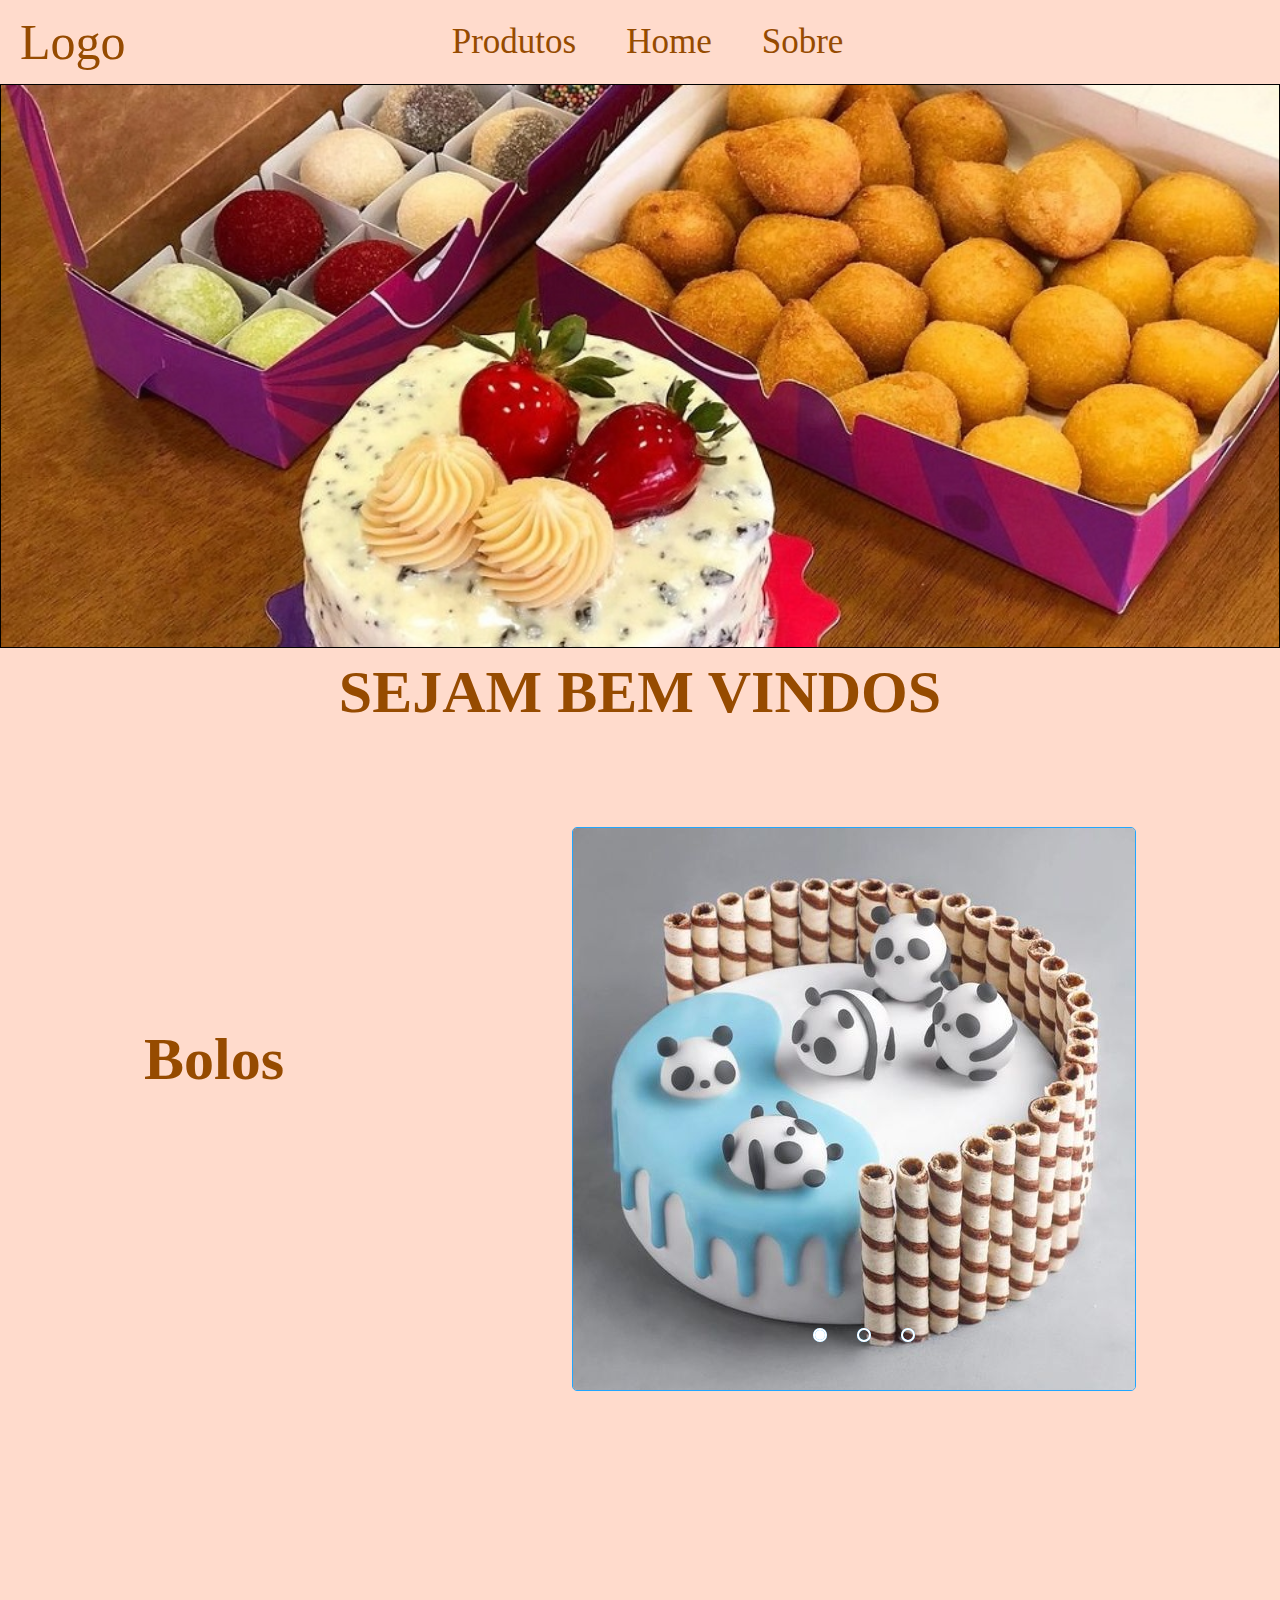
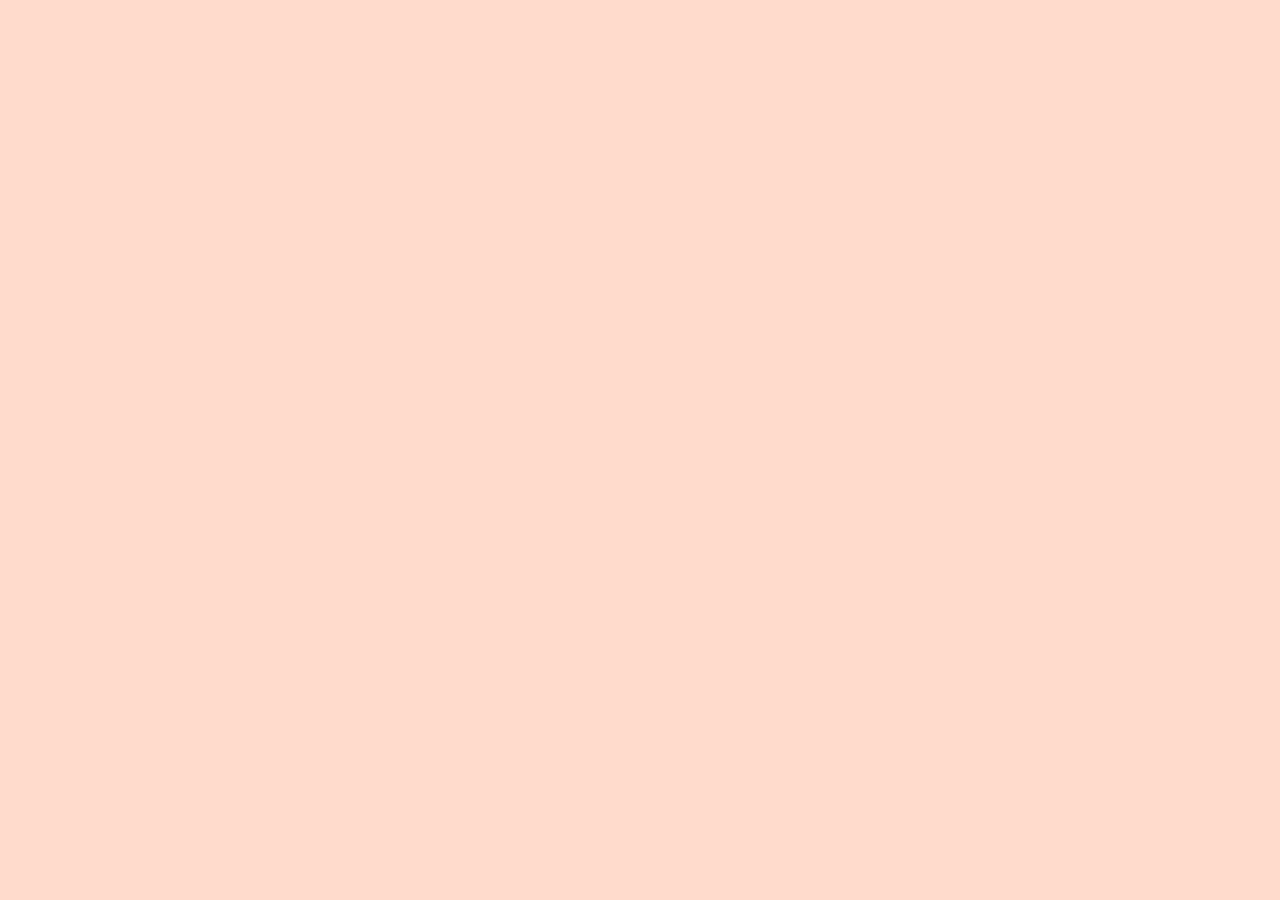
<file: paginas/home/index.html>
<!DOCTYPE html>
<html lang="en">
<head>
    <meta charset="UTF-8">
    <meta name="viewport" content="width=device-width, initial-scale=1.0">
    <link rel="stylesheet" href="style.css">
    <title>Home</title>
</head>
<body>
    <header>
        <div class="logo">Logo</div>
        <div class="nav-links">
            <a href="#">Produtos</a>
            <a href="#">Home</a>
            <a href="#">Sobre</a>
        </div>
        <div class="empty-space"></div>
    </header>

    <div class="destaques">
        <img src="assets/destaques.jpg" alt="uma imagem com um bolo, docinhos e salgados">
    </div>
    <div class="titulo-apresentacao">
        <h2>SEJAM BEM VINDOS</h2>
    </div>
    <section class="carrossel">
        <div class="texto-carrosel">
            <h2>Bolos</h2>
        </div>
        <div class="slider">
            <div class="slides">
                <!-- radio button -->
                 <input type="radio" name="radio-btn" id="radio1">
                 <input type="radio" name="radio-btn" id="radio2">
                 <input type="radio" name="radio-btn" id="radio3">
                <!-- fim radio button -->
                <!-- slide image -->
                 <div class="slide first">
                    <img src="assets/bolo-4.jpg" alt="">
                 </div>
                 <div class="slide">
                    <img src="assets/bolo-5.jpg" alt="">
                 </div>
                 <div class="slide">
                    <img src="assets/bolo-6.jpg" alt="">
                 </div>
                 <!-- fim slide image -->
                  <!-- navigation auto -->
                <div class="navigation-auto">
                    <div class="auto-btn1"></div>
                    <div class="auto-btn2"></div>
                    <div class="auto-btn3"></div>
                </div>

                <div class="manual-navigation">
                    <label for="radio1" class="manual-btn"></label>
                    <label for="radio2" class="manual-btn"></label>
                    <label for="radio3" class="manual-btn"></label>
                </div>
            </div>
        </div>
    </section>




    <script src="script.js"></script>
</body>
</html>
</file>
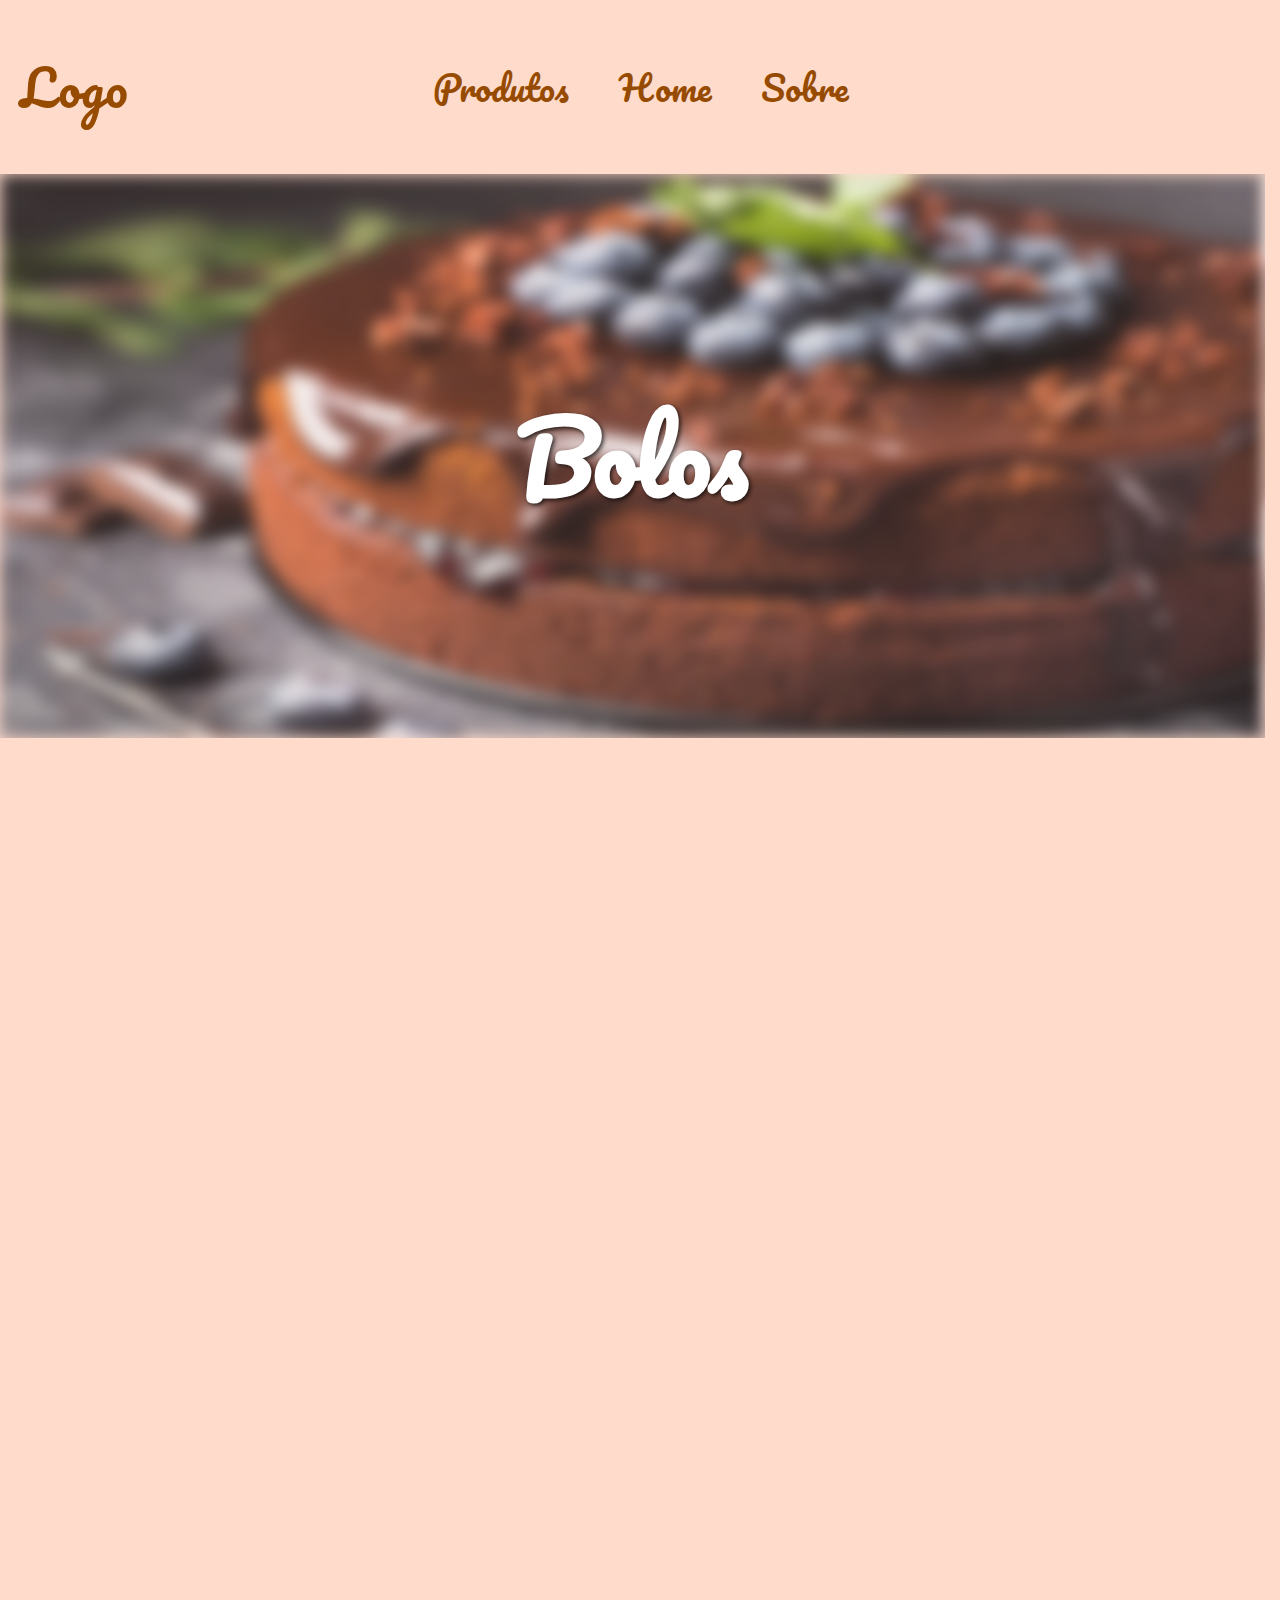
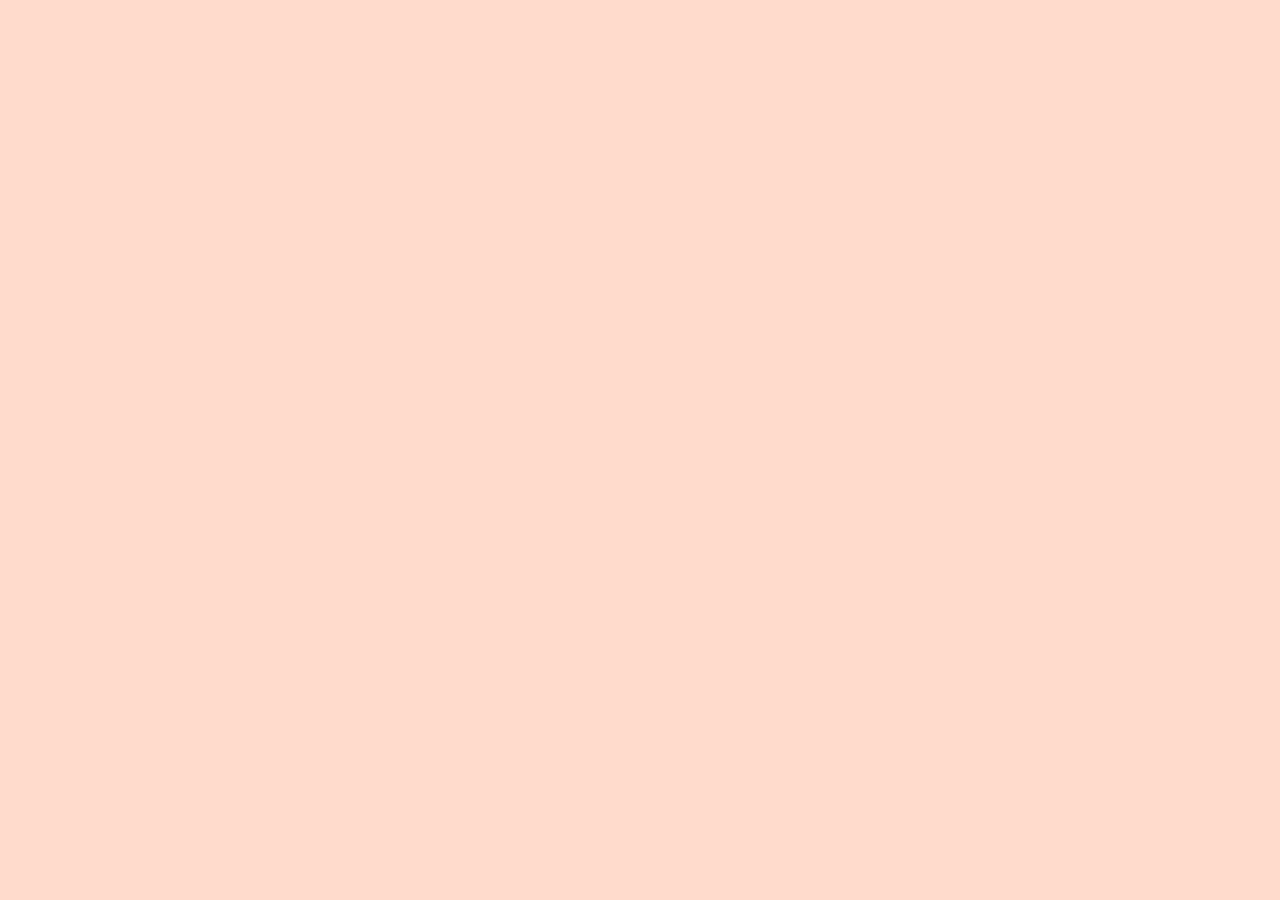
<file: paginas/produtos/bolos/bolos.html>
<!DOCTYPE html>
<html lang="en">
<head>
    <meta charset="UTF-8">
    <meta name="viewport" content="width=device-width, initial-scale=1.0">
    <title>Document</title>
    <link rel="stylesheet" href="style.css">
    <link href="https://fonts.googleapis.com/css2?family=Dancing+Script&family=Montserrat&family=Pacifico&family=Playfair+Display&family=Raleway&display=swap" rel="stylesheet">

</head>
<body>
    <header>
        <div class="logo">Logo</div>
        <div class="nav-links">
            <a href="#">Produtos</a>
            <a href="#">Home</a>
            <a href="#">Sobre</a>
        </div>
        <div class="empty-space"></div>
        
    </header>
    <div class="carousel">
        <div class="carousel-inner">
            <div class="carousel-item active">
                <img src="assets/bolo1.webp" alt="Slide 1">
            </div>
            <div class="carousel-item">
                <img src="assets/bolo2.webp" alt="Slide 2">
            </div>
            <div class="carousel-item">
                <img src="assets/bolo3.jpg" alt="Slide 3">
            </div>
        </div>
        <div class="carousel-text">
            <h1>Bolos</h1>
        </div>
    </div>

</body>
</html>
</file>
<file: paginas/home/style.css>
*{
    box-sizing: border-box;
    margin: 0;
    padding: 0;
}
body {
    margin: 0;
    padding: 0;
    font-family: 'Pacifico', cursive;
    color: #964b00;
    background-color: #FFDBCC;
    font-size: 40px;
    height: 2500px;

}

header {
    display: flex;
    justify-content: space-between;
    align-items: center;
    background-color: #FFDBCC;
    padding: 10px 20px;
    height: 84px;
}

.logo {
    flex: 1;
    font-size: 50px;
}
.nav-links {
    flex: 1;
    display: flex;
    text-align: center;
    margin-left: 15px;
    justify-content: center;
}
.nav-links a {
    margin: 0 25px;
    text-decoration: none;
    color: #964b00;
    font-size: 35px;
}

.nav-links a:hover{
    color: #d36a01;
}

.empty-space {
    flex: 1;
}

.destaques img{
    width: 100%;
    height: 564px;
    overflow: hidden;
    border: 1px solid black;
}

.titulo-apresentacao{
    display: flex;
    justify-content: center;
}

.carrossel{
    display: flex;
    align-items: center;
    justify-content: space-around;
}

/* CARROSSEL */

.slider{
    margin-top: 100px;
    width: 564px;
    height: 564px;
    overflow: hidden;
    border-radius: 5px;
    border: 1px solid #20a6ff;
}

.slides{
    width: 400%;
    height: 400px;
    display: flex;
}

.slides input{
    display: none;
}

.slide{
    width: 25%;
    position: relative;
    transition: 2s;
}

.slide img{
    width: 564px;
}

.manual-navigation{
    position: absolute;
    width: 582px;
    margin-top: 500px;
    display: flex;
    justify-content: center;
}

.manual-btn{
    align-items: end;
    border: 2px solid #fff;
    padding: 5px;
    border-radius: 10px;
    cursor: pointer;
    transition: 1s;
}

.manual-btn:not(:last-child){
    margin-right: 30px;
}

.manual-btn:hover{
    background-color: #fff;
}

#radio1:checked ~ .first{
    margin-left: 0;
}

#radio2:checked ~ .first{
    margin-left: -25%;
}

#radio3:checked ~ .first{
    margin-left: -50%;
}

.navigation-auto div{
    border: 2px solid #20a6ff;
    padding: 5px;
    border-radius: 10px;
    cursor: pointer;
    transition: 1s;
}

.navigation-auto{
    position: absolute;
    width: 582px;
    margin-top: 500px;
    display: flex;
    justify-content: center;
}

.navigation-auto div:not(:last-child){
    margin-right: 30px;
}

#radio1:checked ~ .navigation-auto .auto-btn1{
    background-color: #fff;
}

#radio2:checked ~ .navigation-auto .auto-btn2{
    background-color: #fff;
}

#radio3:checked ~ .navigation-auto .auto-btn3{
    background-color: #fff;
}
</file>
<file: paginas/produtos/bolos/style.css>
body {
    margin: 0;
    padding: 0;
    font-family: 'Pacifico', cursive;
    color: #964b00;
    background-color: #FFDBCC;
    font-size: 40px;
    height: 2500px;

}
header {
    display: flex;
    justify-content: space-between;
    align-items: center;
    background-color: #FFDBCC;
    padding: 10px 20px;
    height: 154px;
}
.logo {
    flex: 1;
    font-size: 50px;
}
.nav-links {
    flex: 1;
    display: flex;
    text-align: center;
    margin-left: 15px;
    justify-content: center;
}
.nav-links a {
    margin: 0 25px;
    text-decoration: none;
    color: #964b00;
    font-size: 35px;
}

.nav-links a:hover{
    color: #d36a01;
}
.empty-space {
    flex: 1;
}

.carousel {
    position: relative;
    width: 100%;
    height: 564px;
    overflow: hidden;
}

.carousel-inner {
    display: flex;
    width: 100%;
    animation: slide 15s infinite;
}

.carousel-item {
    width: 100%;
    flex-shrink: 0;
}

.carousel-item img {
    width: 100%; /* A imagem ocupa 100% da largura do slide */
    height: 564PX; /* A altura da imagem será 100% da altura do container */
    filter: blur(8px); /* Ajuste o valor para controlar o nível de desfoque */
    opacity: 0.85; /* Opcional, pode combinar blur com opacidade */
    
}

.carousel-text {
    position: absolute;
    top: 50%;
    left: 50%;
    transform: translate(-50%, -50%);
    color: white;
    font-size: 48px;
    font-family: 'Pacifico', cursive;
    text-shadow: 2px 2px 4px rgba(0, 0, 0, 0.7);
}

@keyframes slide {
    0% { transform: translateX(0); }
    33% { transform: translateX(0); }
    38% { transform: translateX(-100%); }
    71% { transform: translateX(-100%); }
    76% { transform: translateX(-200%); }
    100% { transform: translateX(-200%); }
}


/* Estilos da barra de rolagem no Chrome, Safari e Edge */
::-webkit-scrollbar {
    width: 15px; /* Largura da barra de rolagem */
}

::-webkit-scrollbar-track {
    background: #FFDBCC; /* Cor do "trilho" da barra de rolagem */
}

::-webkit-scrollbar-thumb {
    background-color: #964b00; /* Cor da parte "deslizante" da barra */
    border-radius: 10px; /* Bordas arredondadas */
    border: 3px solid #FFDBCC; /* Espaço em volta da barra de rolagem */
}

::-webkit-scrollbar-thumb:hover {
    background: #d36a01; /* Cor quando o usuário passa o mouse */
}

/* Para navegadores que suportam scrollbar-gutter */
html {
    scrollbar-gutter: stable; /* Garante que a área de scroll permaneça estável */
}
</file>
